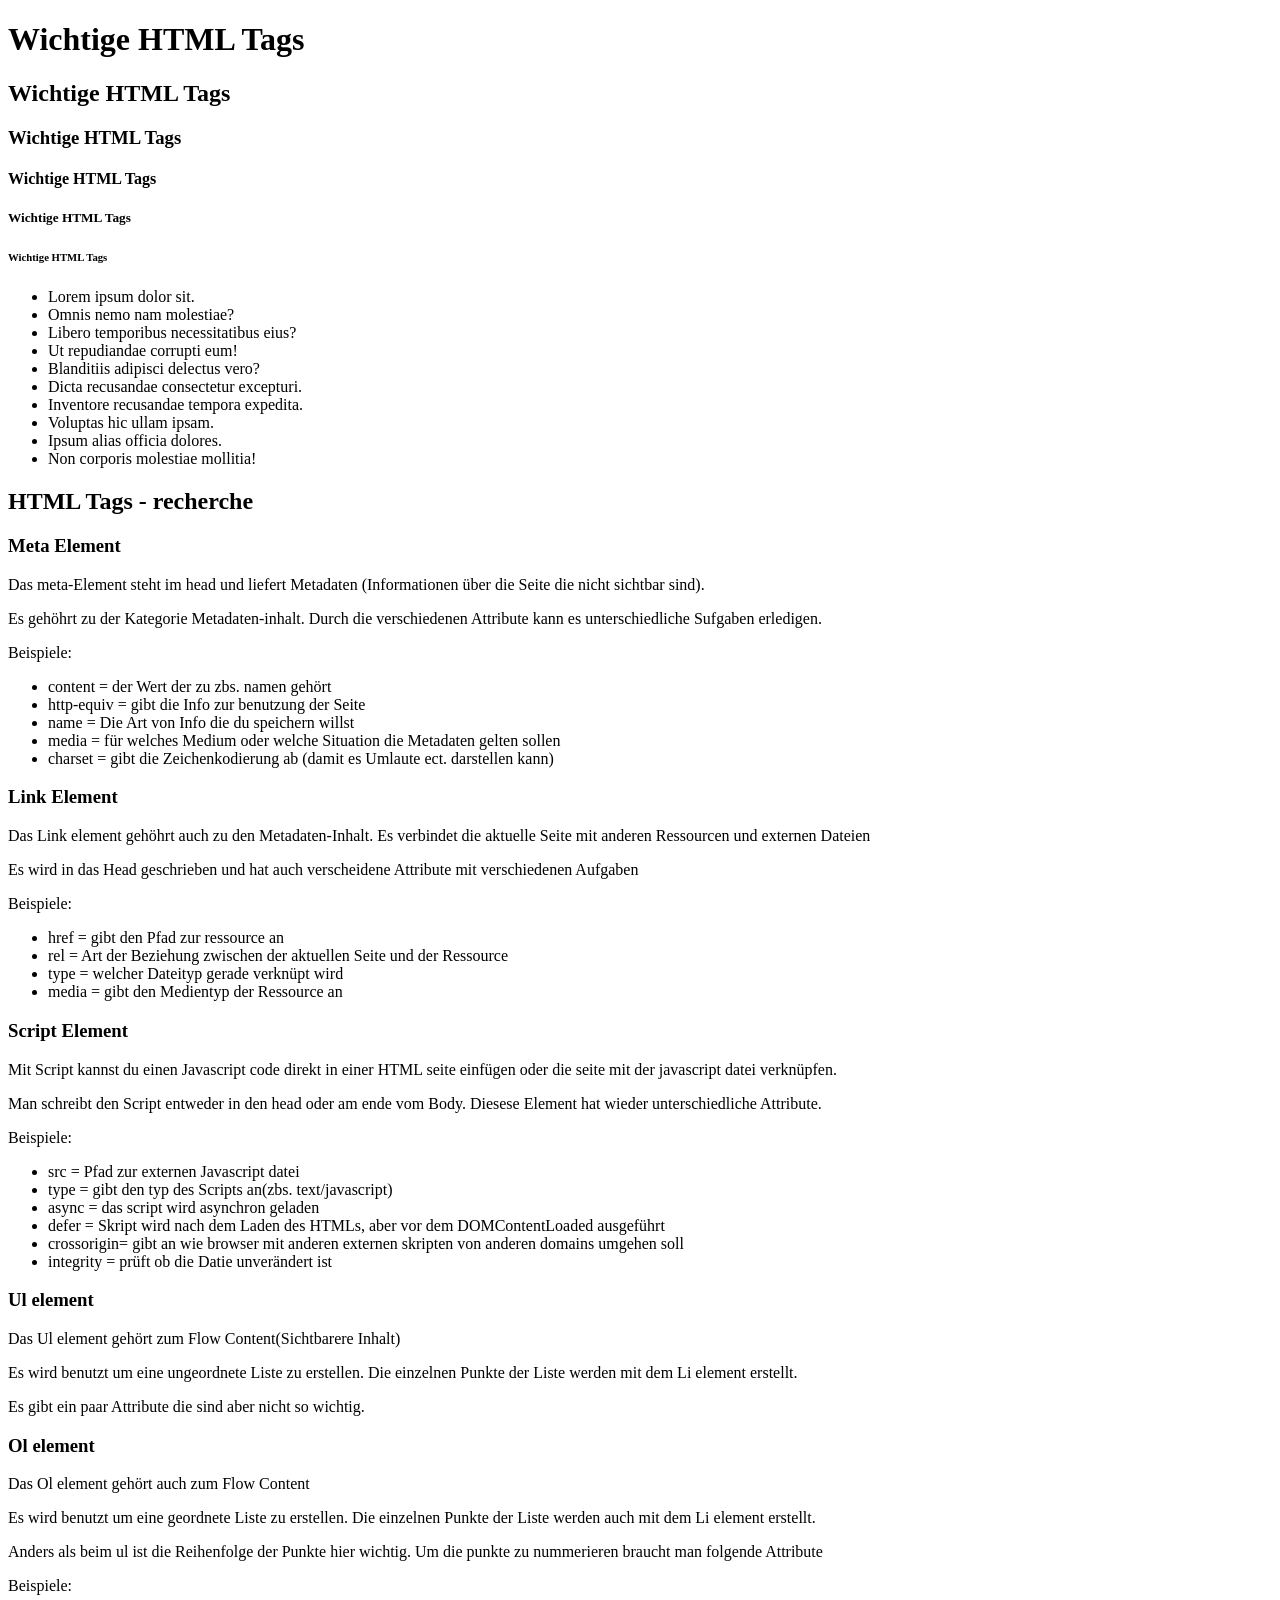
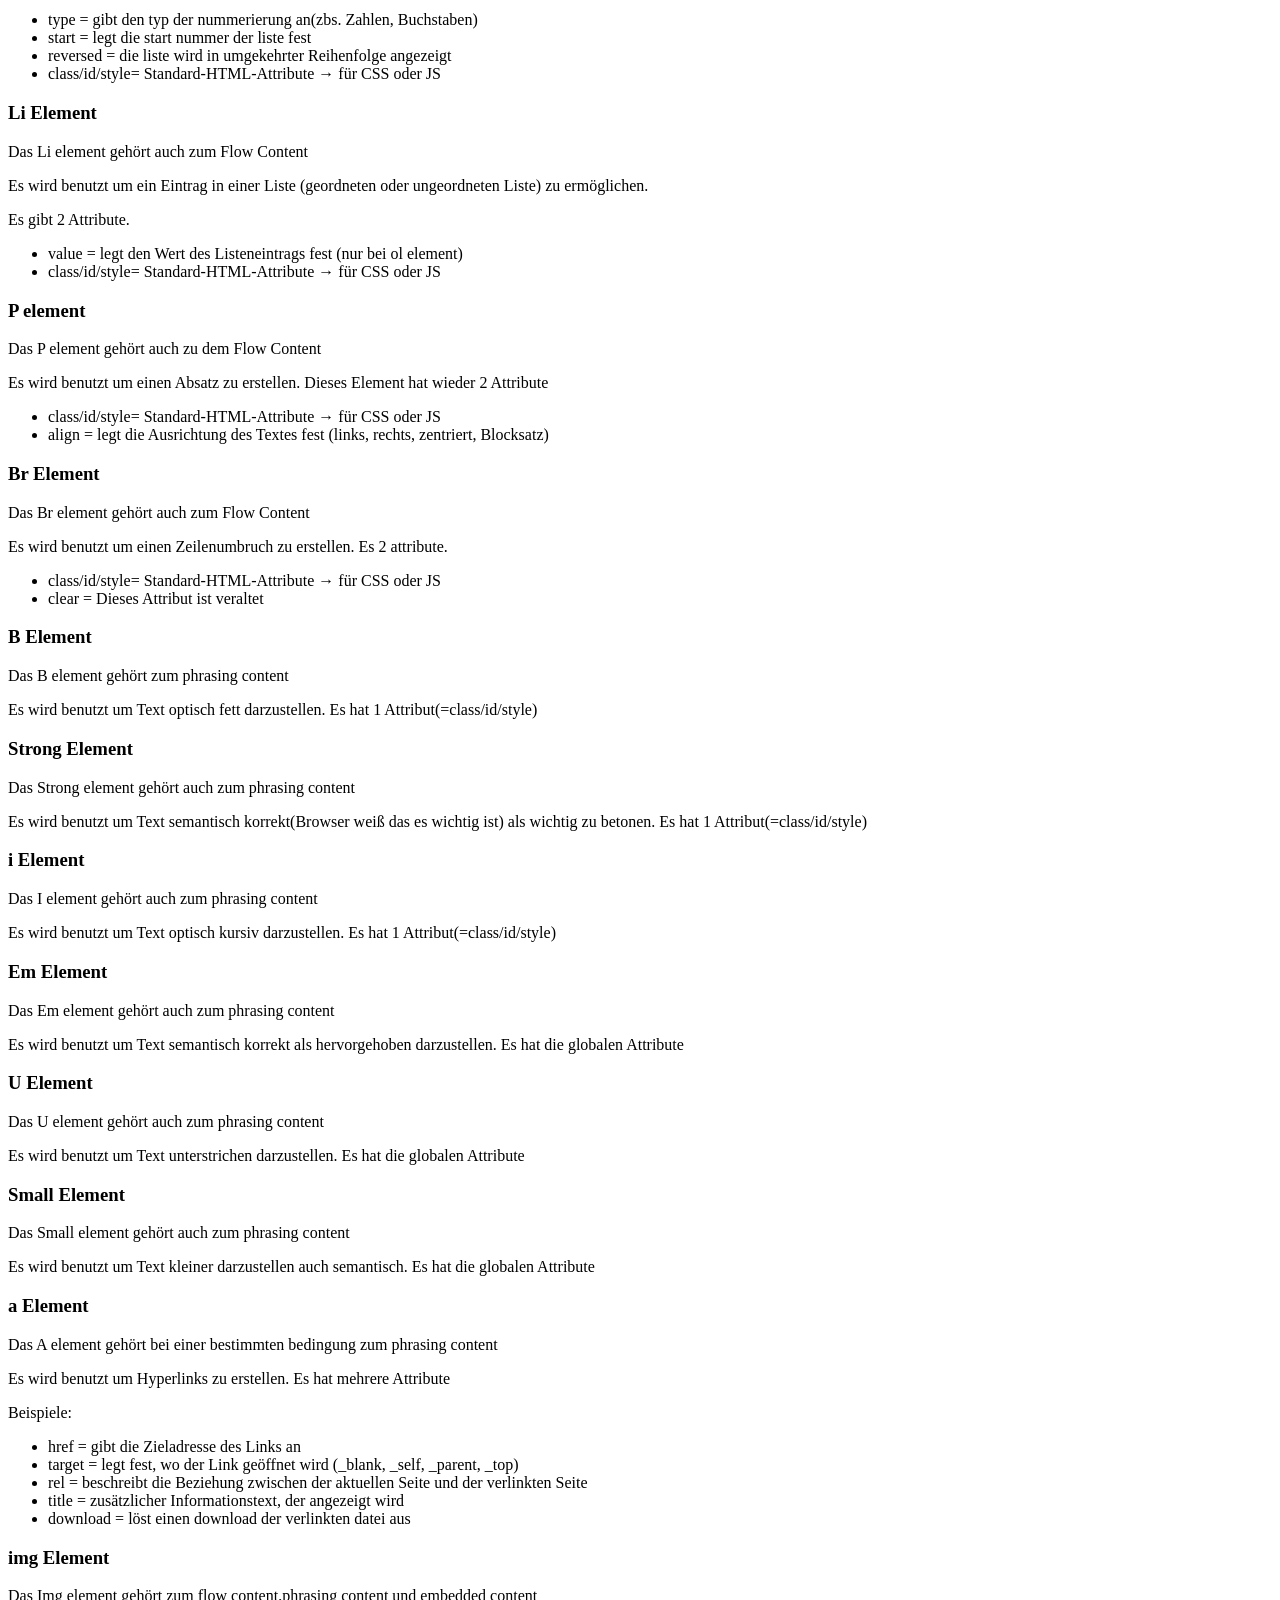
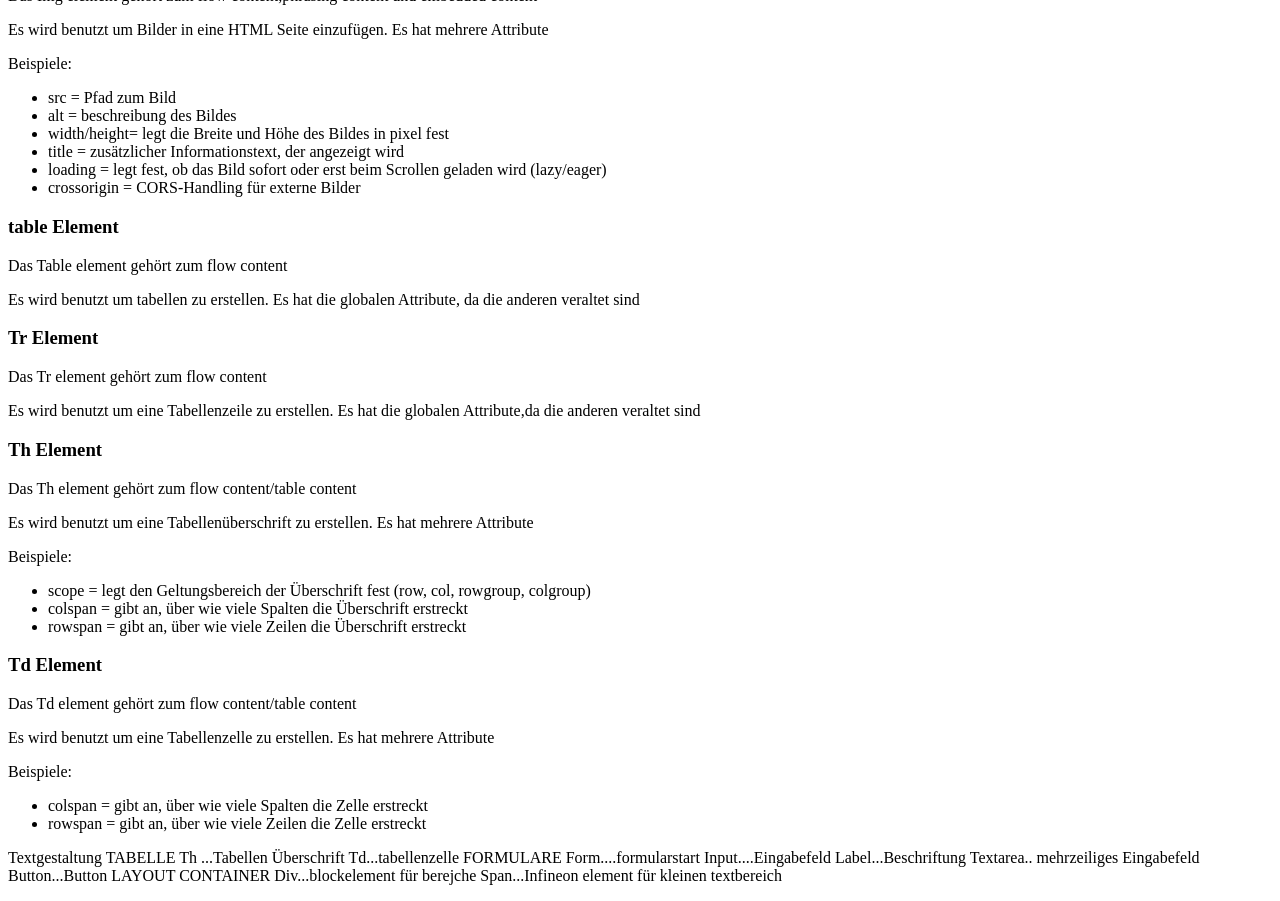
<file: 2025-10-20/index.html>
<!DOCTYPE html>
<html lang="de">

<head>
    <meta charset="UTF-8">
    <meta name="viewport" content="width=device-width, initial-scale=1.0">
    <title>Document</title>
</head>

<body>
    <h1>Wichtige HTML Tags</h1>
    <h2>Wichtige HTML Tags</h2>
    <h3>Wichtige HTML Tags</h3>
    <h4>Wichtige HTML Tags</h4>
    <h5>Wichtige HTML Tags</h5>
    <h6>Wichtige HTML Tags</h6>

    <ul>
        <li>Lorem ipsum dolor sit.</li>
        <li>Omnis nemo nam molestiae?</li>
        <li>Libero temporibus necessitatibus eius?</li>
        <li>Ut repudiandae corrupti eum!</li>
        <li>Blanditiis adipisci delectus vero?</li>
        <li>Dicta recusandae consectetur excepturi.</li>
        <li>Inventore recusandae tempora expedita.</li>
        <li>Voluptas hic ullam ipsam.</li>
        <li>Ipsum alias officia dolores.</li>
        <li>Non corporis molestiae mollitia!</li>
    </ul>

    <main>
        <article>
            <h2>HTML Tags - recherche</h2>
            <section>
                <h3>Meta Element</h3>
                <p>Das meta-Element steht im head und liefert Metadaten (Informationen über die Seite die nicht sichtbar sind).
                <p>Es gehöhrt zu der Kategorie Metadaten-inhalt. Durch die verschiedenen Attribute kann es unterschiedliche Sufgaben erledigen. </p>
                    <p>Beispiele:</p>
                
                <ul>
                    <li>content    = der Wert der zu zbs. namen gehört</li>
                    <li>http-equiv = gibt die Info zur benutzung der Seite</li>
                    <li>name       = Die Art von Info die du speichern willst</li>
                    <li>media      = für welches Medium oder welche Situation die Metadaten gelten sollen</li>
                    <li>charset    = gibt die Zeichenkodierung ab (damit es Umlaute ect. darstellen kann)</li>
                </ul>
                
            </section>
            <section>
                <h3>Link Element</h3>
                <p>Das Link element gehöhrt auch zu den Metadaten-Inhalt. Es verbindet die aktuelle Seite mit anderen Ressourcen und externen Dateien</p>
                <p>Es wird in das Head geschrieben und hat auch verscheidene Attribute mit verschiedenen Aufgaben</p>
                <p>Beispiele:</p>
                <ul>
                    
                    <li>href       = gibt den Pfad zur ressource an</li>
                    <li>rel        = Art der Beziehung zwischen der aktuellen Seite und der Ressource</li>
                    <li>type       = welcher Dateityp gerade verknüpt wird</li>
                    <li>media      = gibt den  Medientyp der Ressource  an</li>
                </ul>
            </section>
            <section>
                <h3>Script Element</h3>
                <p>Mit Script kannst du einen Javascript code direkt in einer HTML seite einfügen oder die seite mit der javascript datei verknüpfen.</p>
                <p>Man schreibt den Script entweder in den head oder am ende vom Body. Diesese Element hat wieder unterschiedliche Attribute.</p>
                <p>Beispiele:</p>
                <ul>
                    
                    <li>src        = Pfad zur externen Javascript datei</li>
                    <li>type       = gibt den typ des Scripts an(zbs. text/javascript)</li>
                    <li>async      = das script wird asynchron geladen</li>
                    <li>defer      = Skript wird nach dem Laden des HTMLs, aber vor dem DOMContentLoaded ausgeführt</li>
                    <li>crossorigin= gibt an wie browser mit anderen externen skripten von anderen domains umgehen soll</li>
                    <li>integrity  = prüft ob die Datie unverändert ist</li>
                </ul>
            </section>
            <section>
            <h3> Ul element</h3>
            <p>Das Ul element gehört zum Flow Content(Sichtbarere Inhalt)</p>
            <p>Es wird benutzt um eine ungeordnete Liste zu erstellen. Die einzelnen Punkte der Liste werden mit dem Li element erstellt.</p>
            <p> Es gibt ein paar Attribute die sind aber nicht so wichtig.</p>
            </section>
            <section>
                <h3>Ol element</h3>
                <p>Das Ol element gehört auch zum Flow Content</p>
                <p>Es wird benutzt um eine geordnete Liste zu erstellen. Die einzelnen Punkte der Liste werden auch mit dem Li element erstellt.</p>
                <p>Anders als beim ul ist die Reihenfolge der Punkte hier wichtig. Um die punkte zu nummerieren braucht man folgende Attribute</p>
                <p>Beispiele:</p>
                <ul>
                    
                    <li>type       = gibt den typ der nummerierung an(zbs. Zahlen, Buchstaben)</li>
                    <li>start      = legt die start nummer der liste fest</li>
                    <li>reversed   = die liste wird in umgekehrter Reihenfolge angezeigt</li>
                    <li>class/id/style= Standard-HTML-Attribute → für CSS oder JS</li>
                </ul>
            </section>
            <section>
            <h3>Li Element</h3>
            <p>Das Li element gehört auch zum Flow Content</p>
            <p>Es wird benutzt um ein Eintrag in einer Liste (geordneten oder ungeordneten Liste) zu ermöglichen.</p>
            <p>Es gibt 2 Attribute.</p>
            <ul>
                <li>value      = legt den Wert des Listeneintrags fest (nur bei ol element)</li>
                <li>class/id/style= Standard-HTML-Attribute → für CSS oder JS</li>
            </ul>
            </section>
            <section>
            <h3>P element</h3>
            <p>Das P element gehört auch zu dem Flow Content</p>
            <p>Es wird benutzt um einen Absatz zu erstellen. Dieses Element hat wieder 2 Attribute</p>
            <ul>
                <li>class/id/style= Standard-HTML-Attribute → für CSS oder JS</li>
                <li>align      = legt die Ausrichtung des Textes fest (links, rechts, zentriert, Blocksatz)</li>
            </ul>
            </section>
            <section>
            <h3>Br Element</h3>
            <p>Das Br element gehört auch zum Flow Content</p>
            <p>Es wird benutzt um einen Zeilenumbruch zu erstellen. Es 2 attribute.</p>
            <ul>
                <li>class/id/style= Standard-HTML-Attribute → für CSS oder JS</li>
                <li>clear      = Dieses Attribut ist veraltet</li>
            </ul>
            </section>
            <section>
            <h3>B Element</h3>
            <p>Das B element gehört zum phrasing content</p>
            <p>Es wird benutzt um Text optisch fett darzustellen. Es hat 1 Attribut(=class/id/style)</p>
            </section>
        <section>
            <h3>Strong Element</h3>
            <p>Das Strong element gehört auch zum phrasing content</p>
            <p>Es wird benutzt um Text semantisch korrekt(Browser weiß das es wichtig ist) als wichtig zu betonen. Es hat 1 Attribut(=class/id/style)</p>
            </section>
            <section>
            <h3>i Element</h3>
            <p>Das I element gehört auch zum phrasing content</p>
            <p>Es wird benutzt um Text optisch kursiv darzustellen. Es hat 1 Attribut(=class/id/style)</p>
            </section> 
            <section>
            <h3>Em Element</h3>
            <p>Das Em element gehört auch zum phrasing content</p>
            <p>Es wird benutzt um Text semantisch korrekt als hervorgehoben darzustellen. Es hat die globalen Attribute</p>
            </section>
            <section>
            <h3>U Element</h3>
            <p>Das U element gehört auch zum phrasing content</p>
            <p>Es wird benutzt um Text unterstrichen darzustellen. Es hat die globalen Attribute</p>
            </section>
            <section>
            <h3>Small Element</h3>
            <p>Das Small element gehört auch zum phrasing content</p>
            <p>Es wird benutzt um Text kleiner darzustellen auch semantisch. Es hat die globalen Attribute</p>
            </section>
            <section>
            <h3>a Element</h3>
            <p>Das A element gehört bei einer bestimmten bedingung zum phrasing content</p>
            <p>Es wird benutzt um Hyperlinks zu erstellen. Es hat mehrere Attribute</p>
            <p>Beispiele:</p>
            <ul>
                
                <li>href       = gibt die Zieladresse des Links an</li>
                <li>target     = legt fest, wo der Link geöffnet wird (_blank, _self, _parent, _top)</li>
                <li>rel        = beschreibt die Beziehung zwischen der aktuellen Seite und der verlinkten Seite</li>
                <li>title      = zusätzlicher Informationstext, der angezeigt wird
                <li>download   = löst einen download der verlinkten datei aus</li>
                </ul>
            </section>
            <section>
            <h3>img Element</h3>
            <p>Das Img element gehört zum flow content,phrasing content und embedded content</p>
            <p>Es wird benutzt um Bilder in eine HTML Seite einzufügen. Es hat mehrere Attribute</p>
            <p>Beispiele:</p>
            <ul>
                
                <li>src        = Pfad zum Bild</li>
                <li>alt        = beschreibung des Bildes</li>
                <li>width/height= legt die Breite und Höhe des Bildes in pixel fest</li>
                <li>title      = zusätzlicher Informationstext, der angezeigt wird</li>
                <li>loading    = legt fest, ob das Bild sofort oder erst beim Scrollen geladen wird (lazy/eager)</li>
                <li>crossorigin = CORS-Handling für externe Bilder</li>
            </ul>
        </section>
            <section>
            <h3>table Element</h3>
            <p>Das Table element gehört zum flow content</p>
            <p>Es wird benutzt um tabellen zu erstellen. Es hat die globalen Attribute, da die anderen veraltet sind</p>
            </section>
            <section>
            <h3>Tr Element</h3>
            <p>Das Tr element gehört zum flow content</p>
            <p>Es wird benutzt um eine Tabellenzeile zu erstellen. Es hat die globalen Attribute,da die anderen veraltet sind</p>
            </section>
            <section>
            <h3>Th Element</h3>
            <p>Das Th element gehört zum flow content/table content</p>
            <p>Es wird benutzt um eine Tabellenüberschrift zu erstellen. Es hat mehrere Attribute</p>
             <p>Beispiele:</p>
            <ul>
               
                <li>scope      = legt den Geltungsbereich der Überschrift fest (row, col, rowgroup, colgroup)</li>
                <li>colspan    = gibt an, über wie viele Spalten die Überschrift erstreckt</li>
                <li>rowspan    = gibt an, über wie viele Zeilen die Überschrift erstreckt</li> 
            </ul>
            </section>
            <section>
            <h3>Td Element</h3>
            <p>Das Td element gehört zum flow content/table content</p>
            <p>Es wird benutzt um eine Tabellenzelle zu erstellen. Es hat mehrere Attribute</p>
            <p>Beispiele:</p>
            <ul>
                
                <li>colspan    = gibt an, über wie viele Spalten die Zelle erstreckt</li>
                <li>rowspan    = gibt an, über wie viele Zeilen die Zelle erstreckt</li>
            </ul>
            </section>
           
            <p>Textgestaltung

TABELLE
Th ...Tabellen Überschrift
Td...tabellenzelle

FORMULARE
Form....formularstart
Input....Eingabefeld
Label...Beschriftung
Textarea.. mehrzeiliges Eingabefeld
Button...Button


LAYOUT CONTAINER
Div...blockelement für berejche
Span...Infineon element für kleinen textbereich

        </article>
    </main>


</body>

</html>
</file>
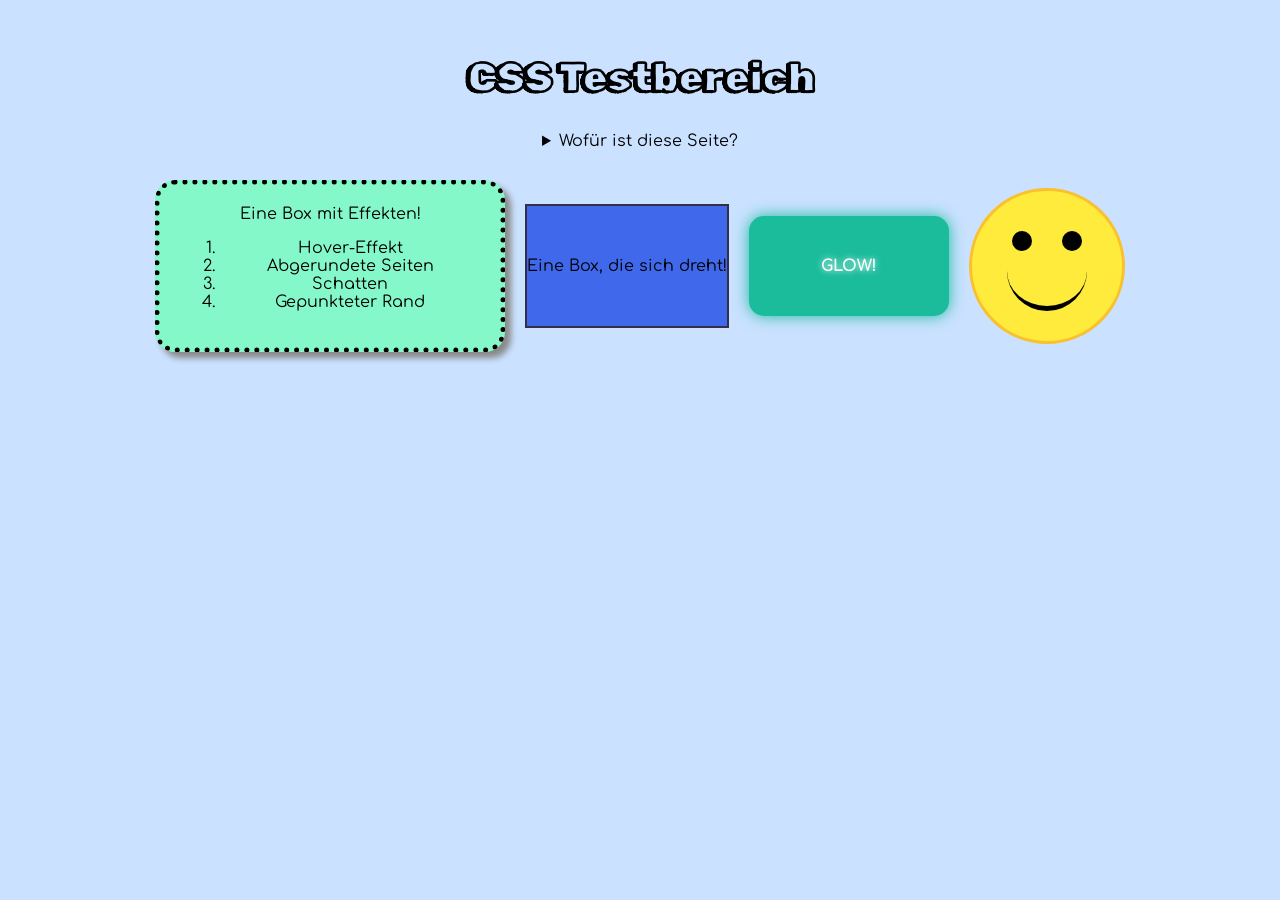
<file: 2025-11-10_css anwendung/index.html>
<!DOCTYPE html>
<html lang="de">
<head>
    <meta charset="UTF-8">
    <meta name="viewport" content="width=device-width, initial-scale=1.0">
    <title>CSS Übung</title>

    <link rel="stylesheet" href="styles.css">

<link href="https://fonts.googleapis.com/css2?family=Rubik+Doodle+Shadow&display=swap" rel="stylesheet">
<link href="https://fonts.googleapis.com/css2?family=Comfortaa:wght@400;700&display=swap" rel="stylesheet">
</head>
<body>

<h1>CSS Testbereich</h1>

<details>
    <summary>Wofür ist diese Seite?</summary>
    <p>Hier finden Sie meine CSS-Übungen.</p>
</details>

<div class="container">

    <div class="box1">
        Eine Box mit Effekten!
        <ol>
            <li>Hover-Effekt</li>
            <li>Abgerundete Seiten</li>
            <li>Schatten</li>
            <li>Gepunkteter Rand</li>
        </ol>
    </div>

    <div class="box2">Eine Box, die sich dreht!</div>

    <div class="box3">GLOW!</div>

    <div class="box4">
        <div class="eye left"></div>
        <div class="eye right"></div>
        <div class="mouth"></div>
    </div>

</div>

</body>
</html>
</file>
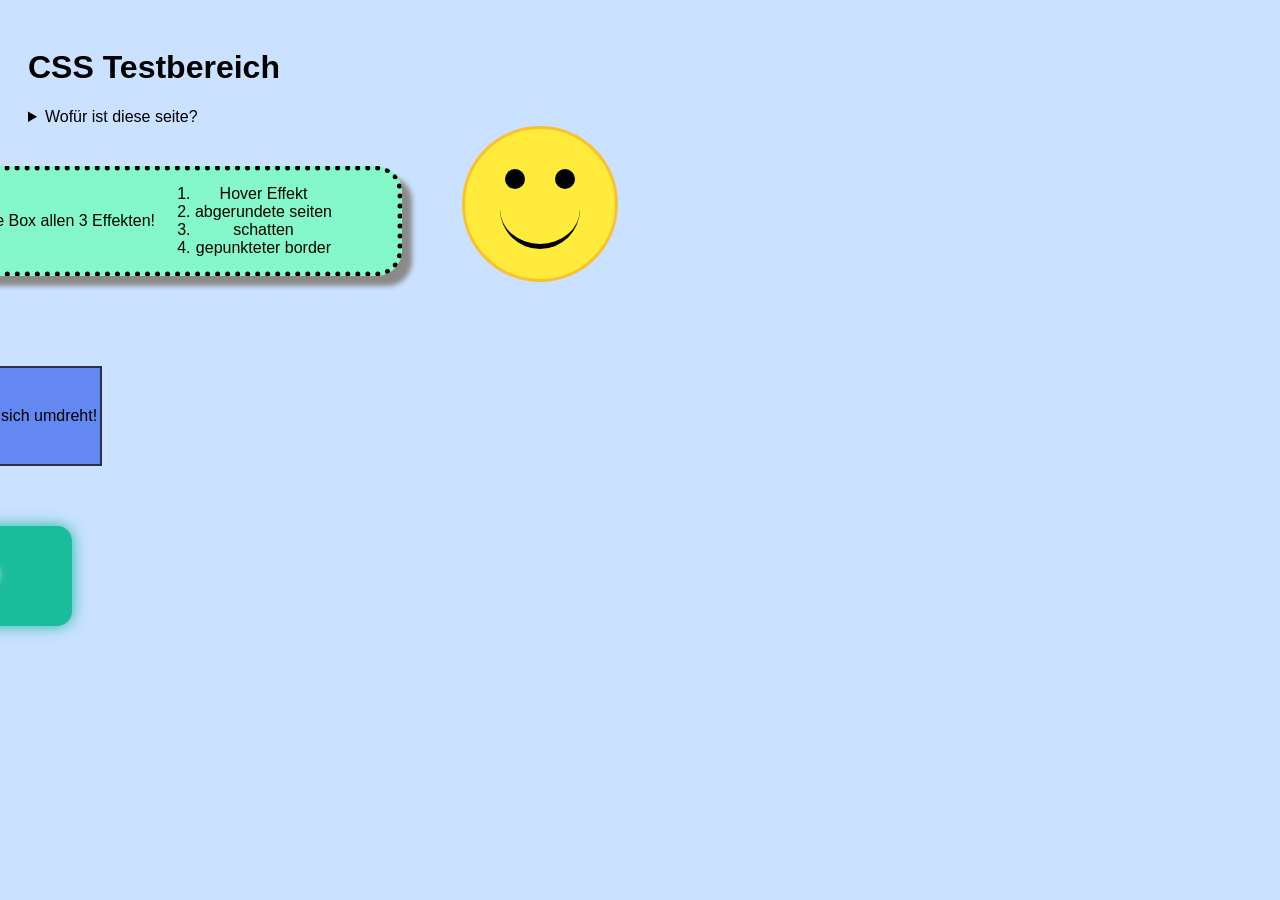
<file: 2025_11_10_css anwendung/index.html>
<!DOCTYPE html>
<html lang="de">
<head>
    <meta charset="UTF-8">
    <meta name="viewport" content="width=device-width, initial-scale=1.0">
    <title>CSS Übung</title>
    <link rel="stylesheet" href="styles.css">
</head>
<body>
    
    <h1>CSS Testbereich</h1>
<details>
        <summary>Wofür ist diese seite?</summary>
        <p>Hier finden sie die übungen von css von mir</p>
        </details>

  <!-- Box 1 -->

<div class="container">
  <div class="boxes">
    <div class="box1">Eine Box allen 3 Effekten! 
    <ol>
      <li>Hover Effekt</li>
      <li> abgerundete seiten</li>
      <li>schatten</li>
      <li>gepunkteter border</li>
    </ol>
  </div>

  <div class="box2">Eine Box die sich umdreht! </div>

  <div class="box3"> GLOW!
  </div>

  </div>

  <div class="wrapper-box4">
    <div class="box4">
      <div class="eye left"></div>
      <div class="eye right"></div>
      <div class="mouth"></div>
    </div>
  </div>
</div>



</body>
</html>
</file>
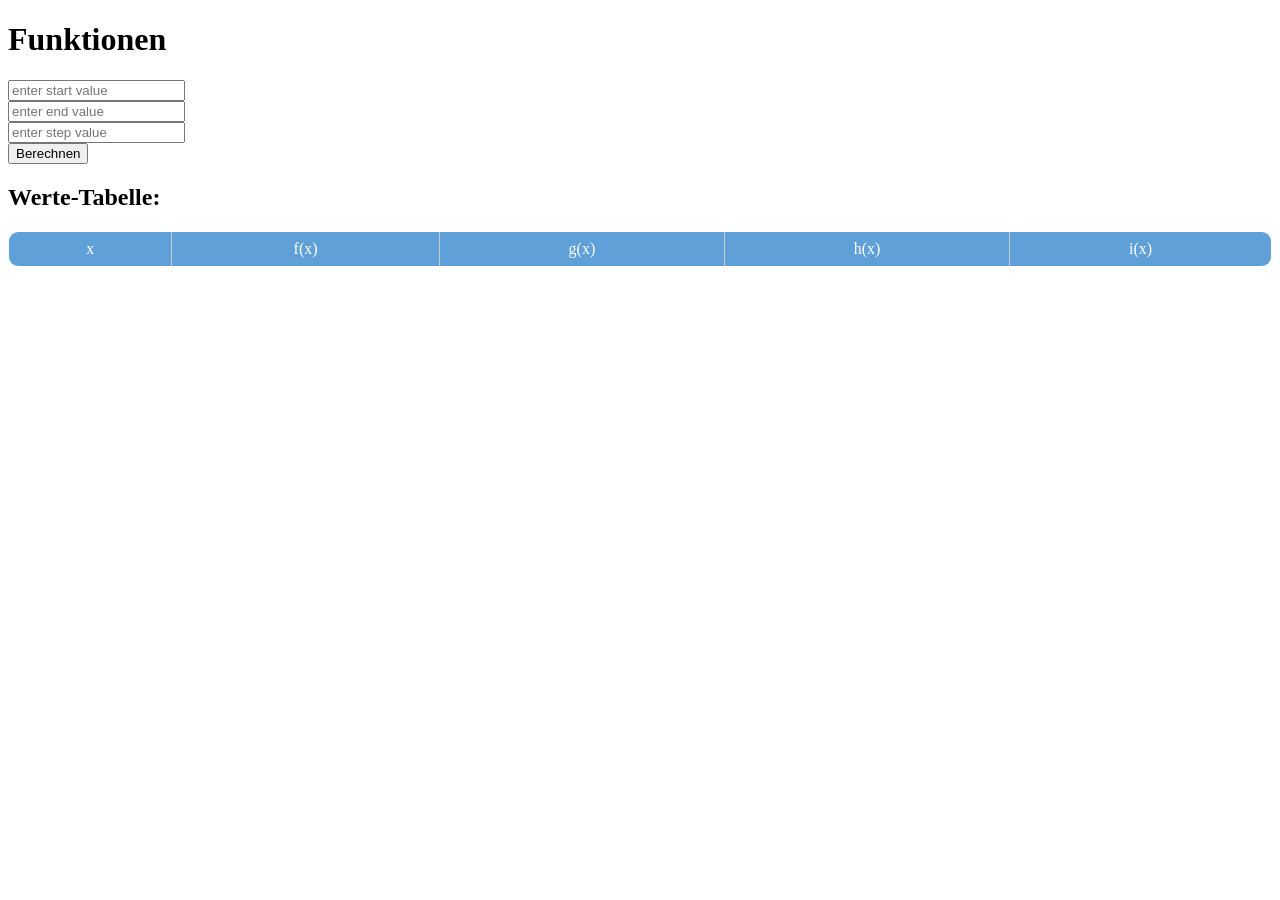
<file: 2026-02-09_hono übung/static/index.html>
<!DOCTYPE html>
<html lang="en">

<head>
    <meta charset="UTF-8">
    <meta name="viewport"
          content="width=device-width, initial-scale=1.0">
    <title>Document</title>
    <link rel="stylesheet"
          href="style.css">
    <script src="script.js"
            defer></script>
</head>
<!-- Es fehlt noch:
1) Die Funktion, die die Werte berechnet und in die Tabelle einfügt
2) Das CSS, um die Seite ansprechend zu gestalten
3) Ein button, um die Berechnung zu starten 
-->

<body>
    <main>
        <h1>Funktionen</h1>
        <input type="number"
               name="start"
               id="start"
               placeholder="enter start value">
        <input type="number"
               name="end"
               id="end"
               placeholder="enter end value">
        <input type="number"
               name="step"
               id="step"
               placeholder="enter step value">
        <section>
            
        </section>
        <section>
            <button id="berechnen">Berechnen</button>
            

            <h2>Werte-Tabelle:</h2>
            <table>
                <thead>
                    <tr>
                        <td>x</td>
                        <td>f(x)</td>
                        <td>g(x)</td>
                        <td>h(x)</td>
                        <td>i(x)</td>
                    </tr>
                </thead>
                <tbody id="table-body">
                </tbody>
            </table>
        </section>
    </main>
</body>

</html>
</file>
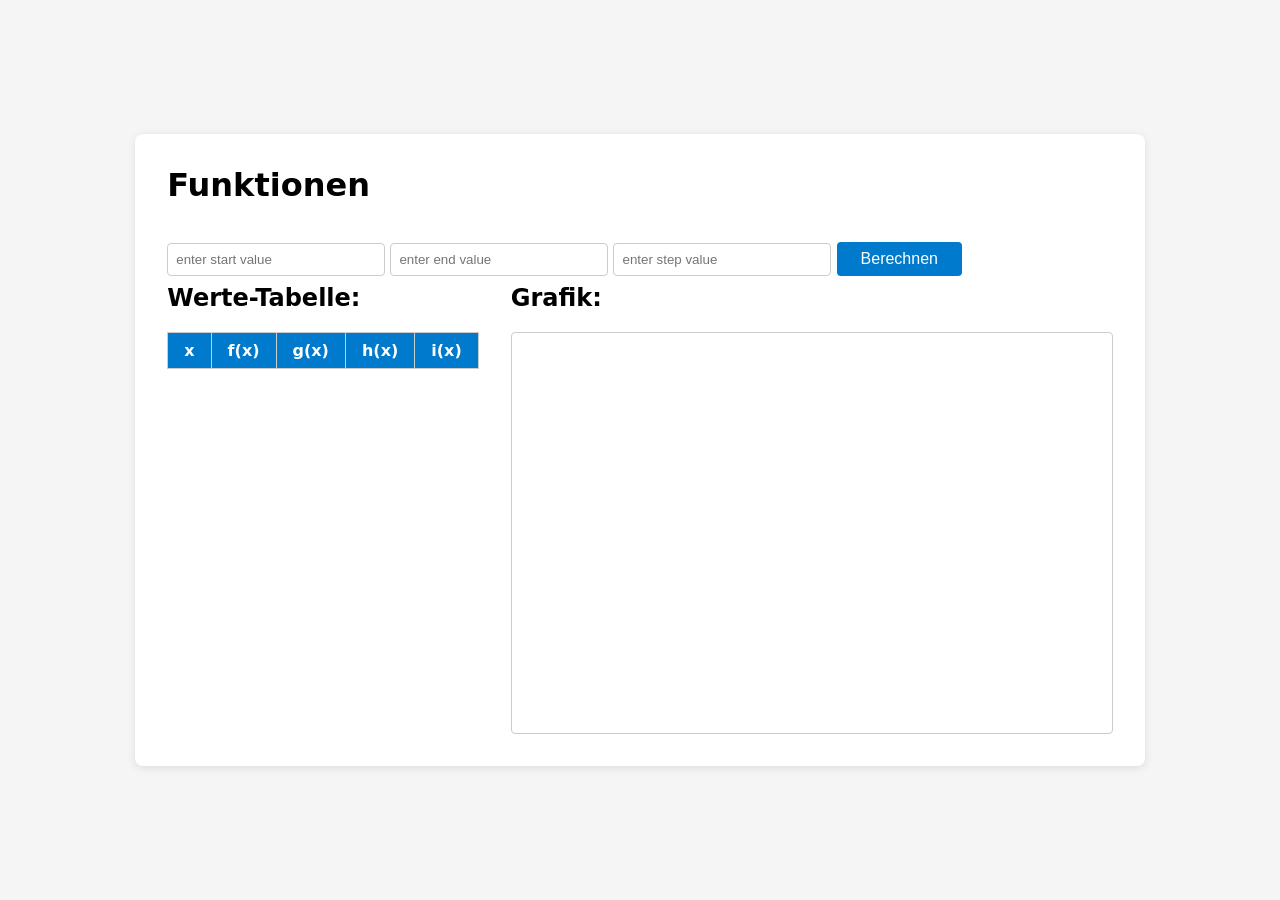
<file: 2026-02-09_hono/static/index.html>
<!DOCTYPE html>
<html lang="en">

<head>
    <meta charset="UTF-8">
    <meta name="viewport"
          content="width=device-width, initial-scale=1.0">
    <title>Document</title>
    <link rel="stylesheet"
          href="style.css">
    <script src="script.js"
            defer></script>
</head>
<!-- Es fehlt noch:
1) Die Funktion, die die Werte berechnet und in die Tabelle einfügt
2) Das CSS, um die Seite ansprechend zu gestalten
3) Ein button, um die Berechnung zu starten 
-->

<body>
    <main>
        <h1>Funktionen</h1>
        <input type="number"
               name="start"
               id="start"
               placeholder="enter start value">
        <input type="number"
               name="end"
               id="end"
               placeholder="enter end value">
        <input type="number"
               name="step"
               id="step"
               placeholder="enter step value">
        <button id="calculate">Berechnen</button>
        <div class="content-row">
            <section>
                <h2>Werte-Tabelle:</h2>
            <table>
                <thead>
                    <tr>
                        <td>x</td>
                        <td>f(x)</td>
                        <td>g(x)</td>
                        <td>h(x)</td>
                        <td>i(x)</td>
                    </tr>
                </thead>
                <tbody id="table-body">
                </tbody>
            </table>
            </section>
            <section>
                <h2>Grafik:</h2>
                <canvas id="chart" width="600" height="400"></canvas>
            </section>
        </div>
    </main>
</body>

</html>
</file>
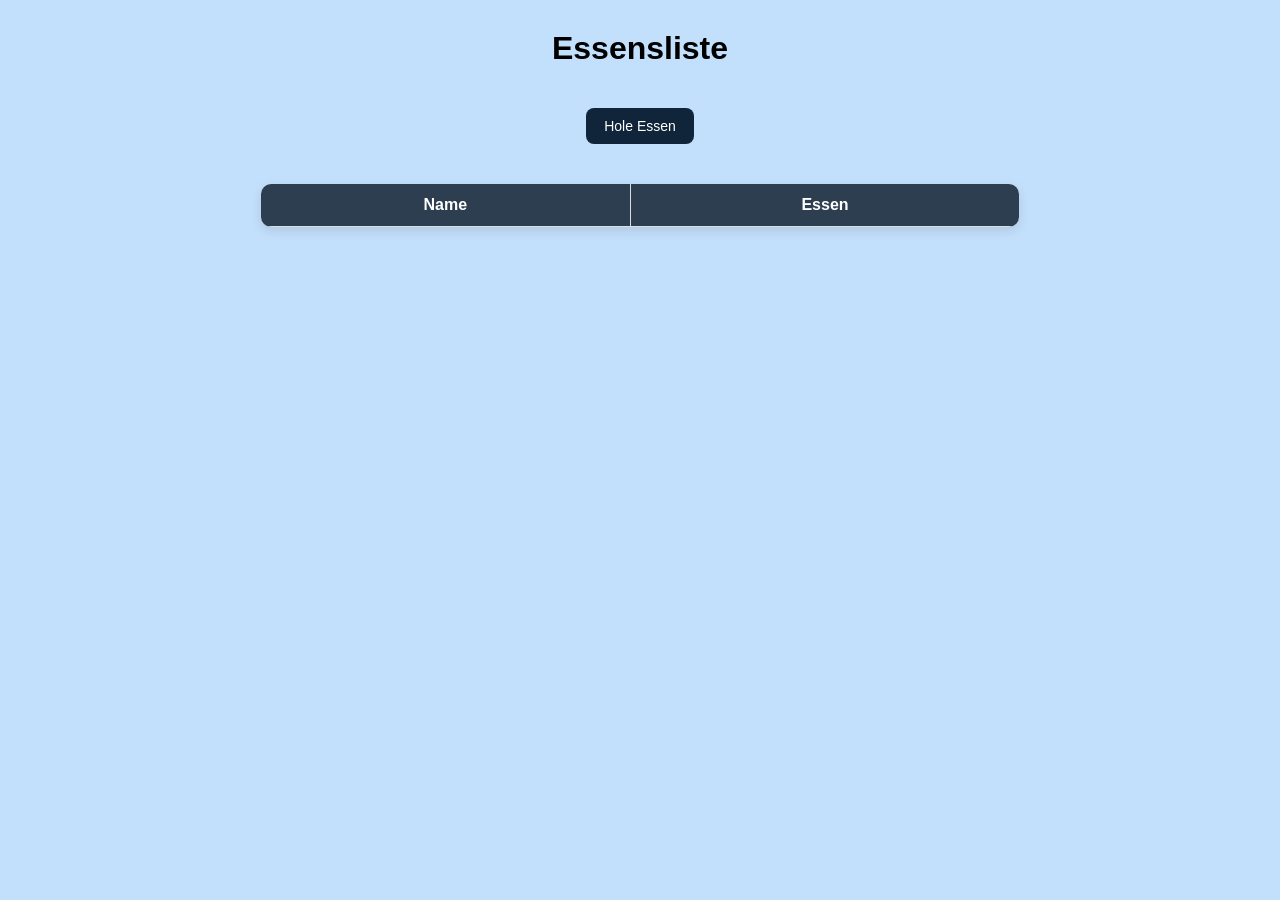
<file: 2026-02-23 button fetch übung/static/index.html>
<!DOCTYPE html>
<html lang="en">
<head>
    <meta charset="UTF-8">
    <meta name="viewport" content="width=device-width, initial-scale=1.0">
    <link rel="stylesheet" href="style.css">
    <script src="script.js"defer></script>
    <title>essen</title>
</head>
<body>
    
  <h1>Essensliste</h1>

  <button onclick="holeEssen()">Hole Essen</button>

  <table>
    <thead>
      <tr>
        <th>Name</th>
        <th>Essen</th>
      </tr>
    </thead>
    <tbody id="tabelle"></tbody>
  </table>



</body>
</html>
</file>
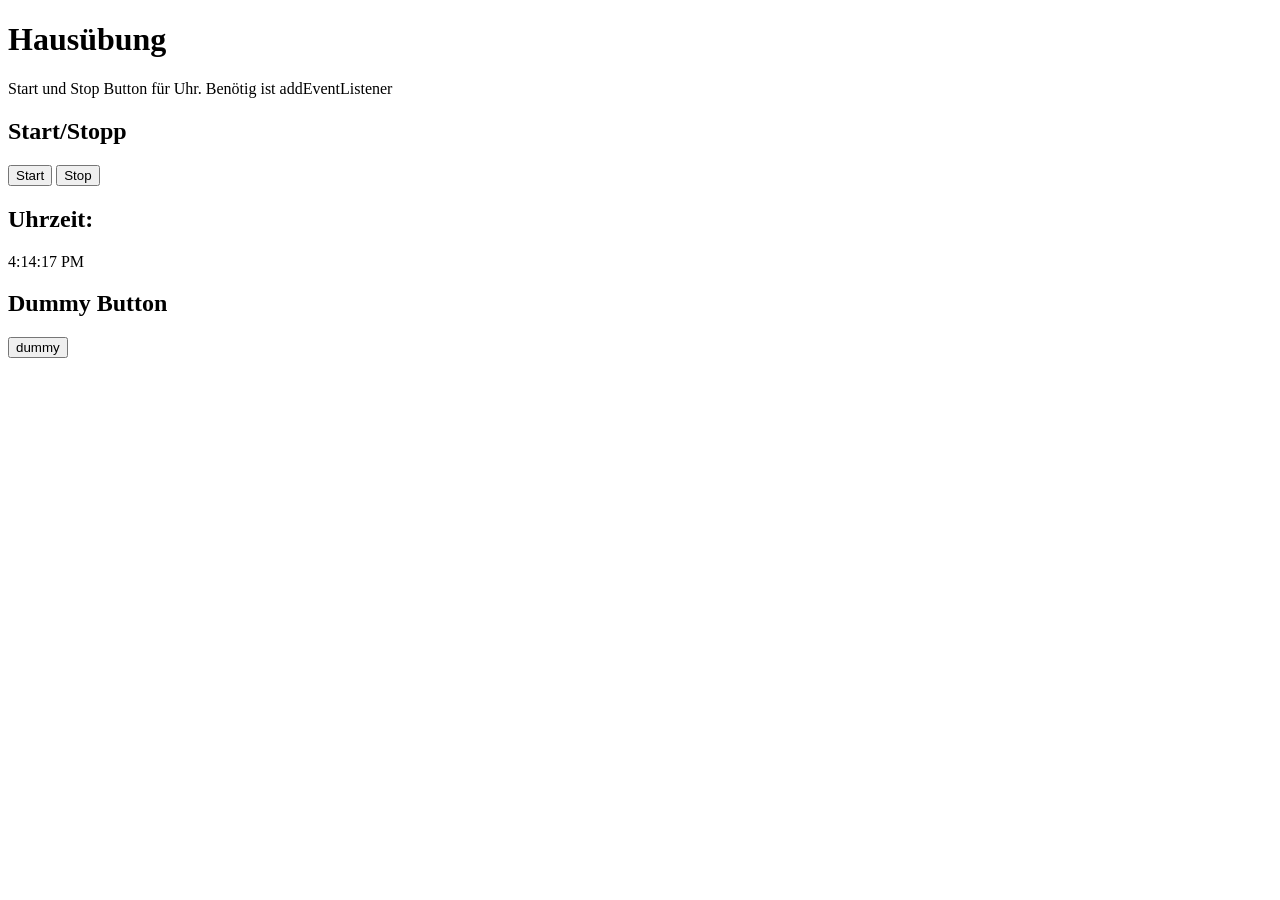
<file: 2026-01-26_js+html/aufgabe.html>
<!DOCTYPE html>
<html lang="en">

<head>
    <meta charset="UTF-8">
    <meta name="viewport"
          content="width=device-width, initial-scale=1.0">
    <title>Document</title>
</head>

<body>
    <main>
        <h1>Hausübung</h1>
        <p>Start und Stop Button für Uhr. Benötig ist addEventListener</p>
        <section>
            <h2>Start/Stopp</h2>
            <button id="startButton">Start</button>
            <button id="stopButton">Stop</button>
        </section>
        <section>
            <h2>Uhrzeit:</h2>
            <div id="time"
                 class="mine theirs active"></div>
        </section>
        <section id="blabla"><h2>Dummy Button</h2><button id="dummy">dummy</button></section>
    </main>
    <script>
            const timeDiv = document.getElementById("time");

    function updateTime() {
        const now = new Date();
        timeDiv.textContent = now.toLocaleTimeString();
        return "Habe fertig!";
    }

    updateTime(); 

    const dummy = document.getElementById("dummy");
    dummy.addEventListener("click", () => {
        console.log(new Date(), "klick");
    });

    

    let intervalId = null; 

    const startButton = document.getElementById("startButton");
    startButton.addEventListener("click", () => {
        if (intervalId === null) {
            intervalId = setInterval(updateTime, 1000);
        }
    });

    const stopButton = document.getElementById("stopButton");
    stopButton.addEventListener("click", () => {
        clearInterval(intervalId);
        intervalId = null;
    });
    </script>
</body>

</html>
</file>
<file: 2025-11-10_css anwendung/styles.css>
body {
 font-family: "Comfortaa", Arial, sans-serif;
  padding: 20px;
  background: #CAE1FF;
  text-align: center; 

}

h1 {
  margin-bottom: 30px;
font-family: "Rubik Doodle Shadow", system-ui;
  font-size: 2.5rem;
}


.container {
  display: flex;
  flex-direction: row;   
  flex-wrap: wrap;       
  justify-content: center; 
  align-items: center;
  gap: 20px;   
  margin-top: 30px;          
}


.box1 {
  width: 300px;       
  padding: 20px;
  background: #85f8ca;
  border: 5px dotted black;
  border-radius: 20px;
  box-shadow: 6px 6px 6px #888;
  transition: 0.3s;
}

.box1:hover {
  transform: scale(1.05);
  background: rgba(26, 169, 164, 0.5);
}


.box2 {
  width: 200px;
  height: 120px;
  background: rgba(5, 53, 227, 0.7);
  border: 2px solid #323046;
  display: flex;            
  justify-content: center;
  align-items: center;
  transition: 0.5s;
}

.box2:hover {
  transform: rotate(180deg) scale(1.2);
  background: rgba(26, 169, 164, 0.7);
}


.box3 {
  width: 200px;
  height: 100px;
  background: #1abc9c;
  border-radius: 15px;
  display: flex;            
  justify-content: center;
  align-items: center;
  color: white;
  font-weight: bold;
  text-shadow: 0 0 6px white;
  box-shadow: 0 0 15px #1abc9c;
  transition: 0.3s;
}

.box3:hover {
  box-shadow: 0 0 40px #1abc9c;
  text-shadow: 0 0 20px white;
}


.box4 {
  width: 150px;
  height: 150px;
  background: #ffeb3b;
  border-radius: 50%;
  border: 3px solid #fbc02d;
  position: relative;
}

.eye {
  width: 20px;
  height: 20px;
  background: black;
  border-radius: 50%;
  position: absolute;
  top: 40px;
}

.eye.left {
  left: 40px;
}

.eye.right {
  right: 40px;
}

.mouth {
  width: 80px;
  height: 40px;
  border-bottom: 5px solid black;
  border-radius: 0 0 50px 50px;
  position: absolute;
  bottom: 30px;
  left: 50%;
  transform: translateX(-50%);
}
</file>
<file: 2025_11_10_css anwendung/styles.css>
body {
  font-family: Arial, sans-serif;
  padding: 20px;
  background: #CAE1FF;
}





.box1{
  width: 500px;
  height: 45px;
  background-color: #85f8ca;
  border: 4px solid #010139;
  padding:50px;
  margin: 40px;
  box-shadow: 10px 10px 5px #8b8a8a;
  border-radius: 25px;
   box-sizing: border-box;
  transition: all 0.3s ease; 
  display: flex;          
  justify-content: center;
  align-items: center;   
  text-align: center; 
  border: 5px dotted black;
}

.box1:hover {
  background: rgba(26, 169, 164, 0.5); 
  transform: scale(1.05); 
  cursor: pointer; 
}


.box2 {
  margin: 40px;
  width: 200px;
  height: 100px;
  background: rgba(5, 53, 227, 0.515);
  border: 2px solid rgb(50, 48, 70);
  box-sizing: border-box;
  display: flex;
  justify-content: center;
  align-items: center;
  text-align: center;
  transition: transform 0.5s ease, background 0.5s ease;
}

.box2:hover {
  transform: scale(1.2) rotate(180deg); 
  background: rgba(26, 169, 164, 0.7);
}


.box3 {
  margin: 10px;
  width: 200px;
  height: 100px;
  background: #1abc9c;
  border-radius: 15px;
  display: flex;
  justify-content: center;
  align-items: center;
  color: #fff;
  font-weight: bold;
  text-shadow: 0 0 5px #fff, 0 0 10px #fff;
  box-shadow: 0 0 15px #1abc9c;
  transition: all 0.3s ease;
  margin-right: 30px;
}

.box3:hover {
  box-shadow: 0 0 30px #1abc9c, 0 0 60px #1abc9c;
  text-shadow: 0 0 10px #fff, 0 0 20px #fff, 0 0 30px #fff;
}

.container {
  display: flex;            
  align-items: flex-start;  
  justify-content: center;  
  gap: 20px;    
  margin-left: -800px;            
}

.boxes {
  display: flex;
  flex-direction: column;   
  gap: 10px;                
}
.wrapper-box4 {
  display: flex;
  justify-content: center;
  align-items: flex-start;  
}
.box4 {
 
  width: 150px;
  height: 150px;
  background: #ffeb3b;       
  border-radius: 50%;         
  position: relative;
  margin: 0px auto;          
  border: 3px solid #fbc02d;
}

.eye {
  width: 20px;
  height: 20px;
  background: #000;
  border-radius: 50%;
  position: absolute;
  top: 40px;
}

.eye.left {
  left: 40px;
}

.eye.right {
  right: 40px;
}

.mouth {
  width: 80px;
  height: 40px;
  border-bottom: 5px solid #000;
  border-radius: 0 0 50px 50px;
  position: absolute;
  bottom: 30px;
  left: 50%;
  transform: translateX(-50%);
}
</file>
<file: 2026-02-09_hono übung/static/style.css>
body {
    place-items: center;
}
input {
 display: block;
}

table {
    width: 100%;
    border-collapse: collapse;
    border: 3px solid #5fa0d8;
    border-radius: 10px;
    overflow: hidden;
}
table, th, td {
    border: 1px solid #ccc;
    padding: 8px;
    text-align: center;
}

th, td {
    padding: 8px;
    text-align: center;
}

thead {
    background-color: #5fa0d8;
    color: white;
}

tbody tr:nth-child(even) {
    background-color: #f2f2f2;
}
</file>
<file: 2026-02-09_hono/static/style.css>
body {
    font-family: system-ui, sans-serif;
    display: grid;
    place-items: center;
    min-height: 100vh;
    margin: 0;
    background: #f5f5f5;
}

main {
    background: white;
    padding: 2rem;
    border-radius: 8px;
    box-shadow: 0 2px 8px rgba(0,0,0,0.1);
}

h1, h2 {
    margin-top: 0;
}

input {
    margin-bottom: 0.5rem;
    padding: 0.5rem;
    border: 1px solid #ccc;
    border-radius: 4px;
    width: 200px;
}

button {
    margin-top: 1rem;
    padding: 0.5rem 1.5rem;
    background: #007acc;
    color: white;
    border: none;
    border-radius: 4px;
    cursor: pointer;
    font-size: 1rem;
}

button:hover {
    background: #005fa3;
}

table {
    border-collapse: collapse;
    margin-top: 1rem;
    width: 100%;
}

th, td {
    border: 1px solid #ccc;
    padding: 0.5rem 1rem;
    text-align: center;
}

thead td {
    background: #007acc;
    color: white;
    font-weight: bold;
}

tbody tr:nth-child(even) {
    background: #f9f9f9;
}

canvas {
    border: 1px solid #ccc;
    border-radius: 4px;
    display: block;
    margin-top: 1rem;
}

.content-row {
    display: flex;
    gap: 2rem;
    align-items: flex-start;
}

.content-row section {
    flex: 0 0 auto;
}
</file>
<file: 2026-02-23 button fetch übung/static/style.css>
body {
  font-family: Arial, sans-serif;
  background-color: #c2dffb;
  text-align: center;
}

/* Titel */
h1 {
  margin-top: 30px;
}

/* Button */
button {
  margin: 20px auto;
  padding: 10px 18px;
  background-color: #10253a;
  color: rgb(255, 255, 255);
  border: none;
  border-radius: 8px;     /* ← runde Ecken */
  cursor: pointer;
  font-size: 14px;
}

button:hover {
  background-color: #34495e;
}

/* Tabelle */
table {
  margin: 20px auto;
  width: 60%;
  border-collapse: collapse;
  background-color: white;
  border-radius: 10px;    /* ← runde Ecken */
  overflow: hidden;       /* wichtig für Rundung */
  box-shadow: 0 4px 12px rgba(0,0,0,0.1); /* leichter Schatten */
}

/* Kopf */
th {
  background-color: #2c3e50;
  color: white;
  padding: 12px;
}

/* Zellen */
td {
  padding: 10px;
}

/* Rahmen */
th, td {
  border-bottom: 1px solid #ddd;
}

/* Hell/Dunkel Zeilen */
tbody tr:nth-child(even) {
  background-color: #f2f2f2;
}

tbody tr:nth-child(odd) {
  background-color: #ffffff;
}

/* Hover Effekt */
tbody tr:hover {
  background-color: #e3e9ef;
}

th:not(:last-child),
td:not(:last-child) {
  border-right: 1px solid #ddd;
}
</file>
